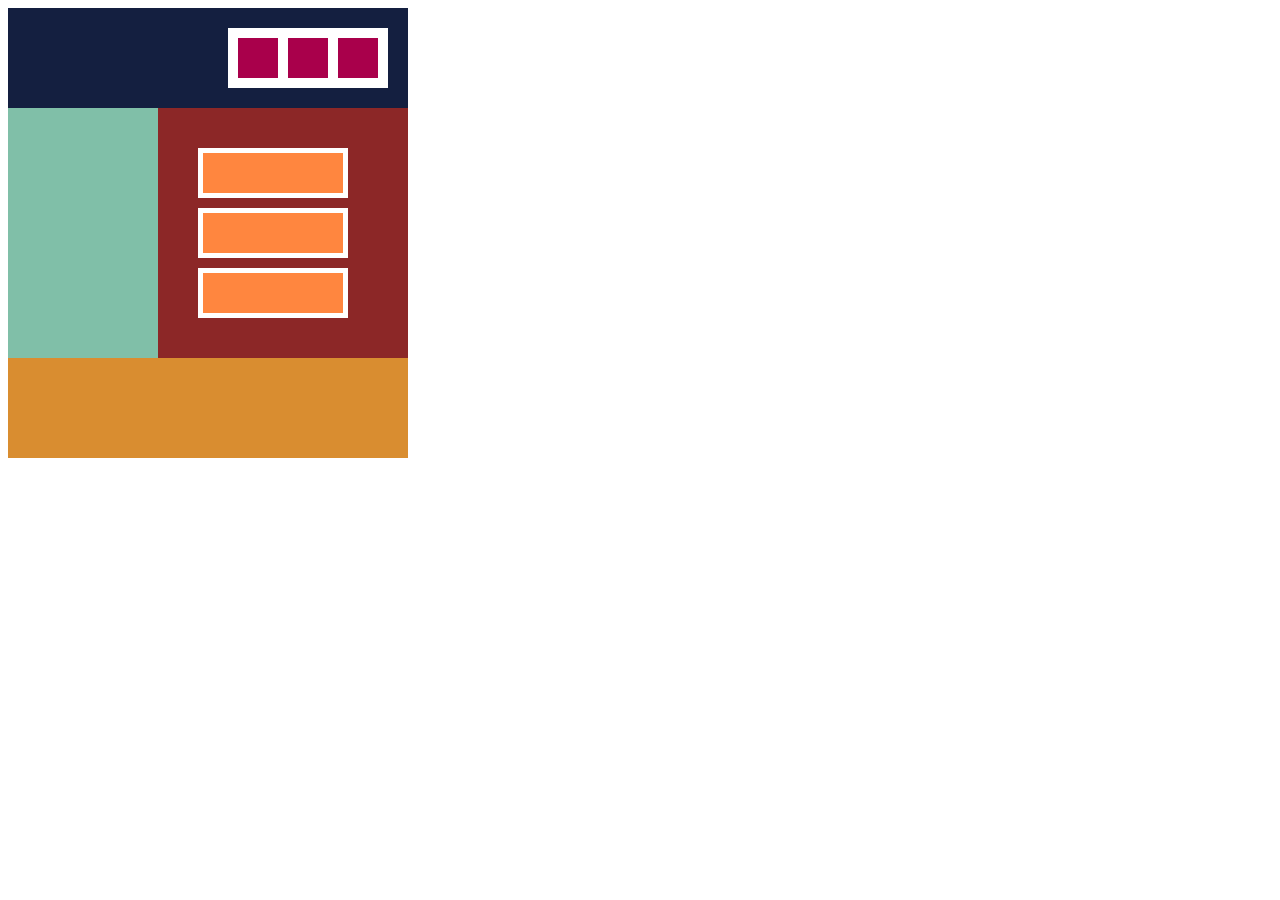
<file: PHPjob/DivPuzzle3/index.html>
<!DOCTYPE html>
<html lang="en">
<head>
    <meta charset="UTF-8">
    <meta http-equiv="X-UA-Compatible" content="IE=edge">
    <meta name="viewport" content="width=device-width, initial-scale=1.0">
    <title>DIV PUZZLE 3</title>
    <link rel="stylesheet" href="css/style.css">
    <link rel="stylesheet" href="css/smartStyle.css">
</head>
<body>
    <div class="header">
        <div class="boxA">
            <div class="box1"></div>
            <div class="box1"></div>
            <div class="box1"></div>
        </div>
    </div>
    <div class="main clearfix">
        <div class="left"></div>
        <div class="right">
            <div class="box2"></div>
            <div class="box2"></div>
            <div class="box2"></div>
        </div>
    </div>
    <div class="fooder"></div>
</body>
</html>
</file>
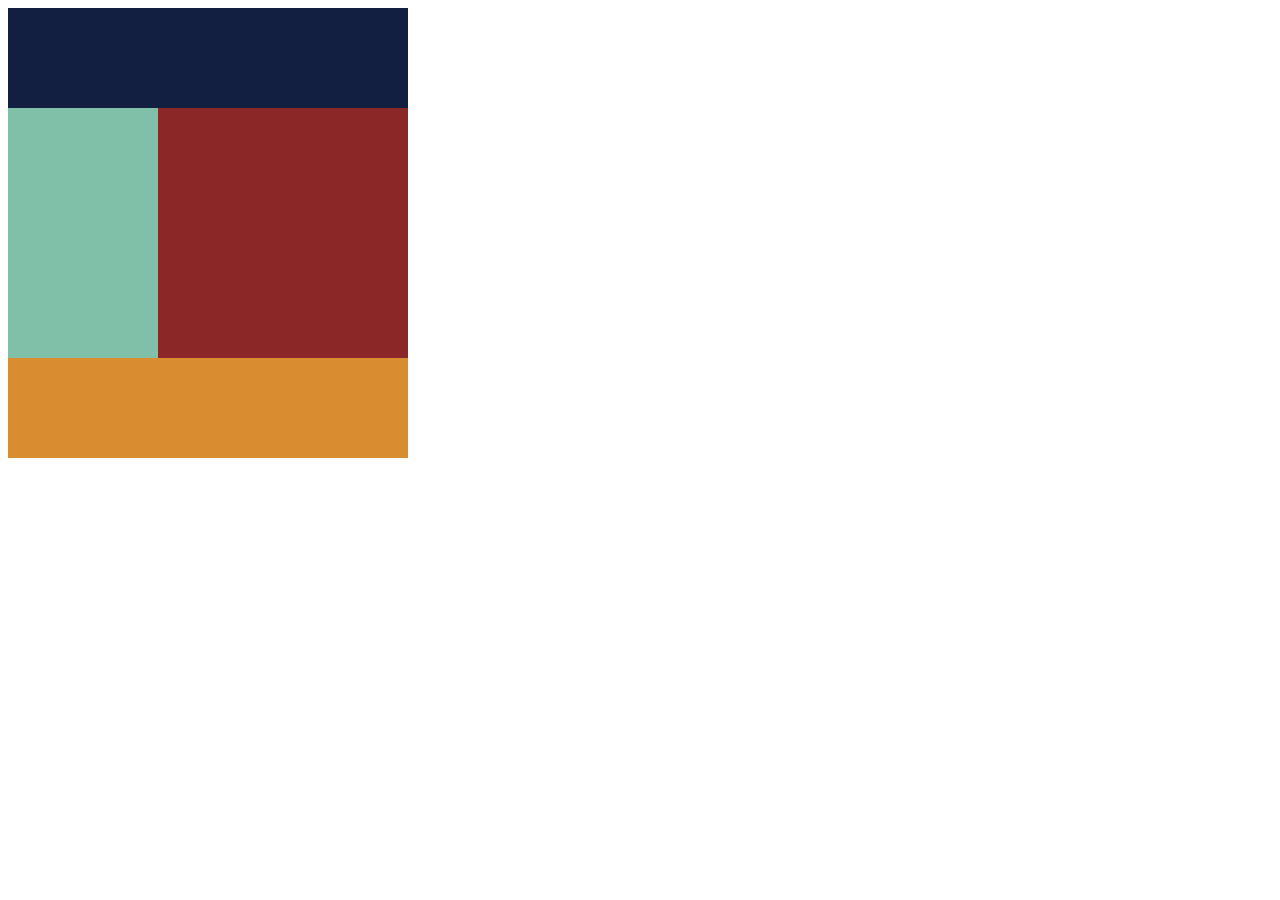
<file: PHPjob/2-1second/top1.html>
<!DOCTYPE html>
<html lang="en">
<head>
    <meta charset="UTF-8">
    <meta http-equiv="X-UA-Compatible" content="IE=edge">
    <meta name="viewport" content="width=device-width, initial-scale=1.0">
    <title>第2章チェックテスト</title>
    <link rel="stylesheet" href="style1.css">
    <link rel="stylesheet" href="smartStyle1.css">
</head>
<body>
    <div class="header"></div>
    <div class="main clearfix">
        <div class="left"></div>
        <div class="right"></div>
    </div>
    <div class="footer"></div>
</body>
</html>
</file>
<file: PHPjob/DivPuzzle3/css/style.css>
.clearfix::after {
    content: "";
    display: block;
    clear: both;
}

.header {
    width: 400px;
    height: 100px;
    background-color: #141f40;
}

.boxA {
    width: 160px;
    height: 60px;
    background-color: white;
    position: relative;
    top: 20px;
    left: 220px;
}

.box1 {
    width: 40px;
    height: 40px;
    background-color: #a9004b;
    float: right;
    position:relative;
    margin: 10px 10px 10px 0px;
}

.main {
}

.left {
    width: 150px;
    height: 250px;
    background-color: #80bfa8;
    float: left;
}

.right {
    width: 250px;
    height: 250px;
    background-color: #8c2727;
    float: left;
}

.box2 {
    width: 140px;
    height: 40px;
    background-color: #ff863f;
    border: 5px solid;
    border-color: white;
    position: relative;
    top: 40px;
    bottom: 5px;
    margin: 0px auto 10px 40px;
}

.fooder {
    width: 400px;
    height: 100px;
    background-color: #d98d30;
}
</file>
<file: PHPjob/DivPuzzle3/css/smartStyle.css>
@media screen and (max-width: 479px) {
    
    .header {
        width: 200px;
        height: 200px;
    }

    .boxA {
        width: 60px;
        height: 160px;
    
        left: 70px;
    }

    .box1 {
        float: none;
        top: 10px;
        left: 10px;
    }

    .left {
        width: 200px;
        height: 100px;
        float: none;
    }

    .right {
        width: 200px;
        height: 180px;
        float: none;
    }

    .box2 {
        height: 30px;
        top: 20px;
        margin: 0px auto 10px 30px;
    }

    .fooder {
        width: 200px;
    }

}
</file>
<file: PHPjob/2-1second/style1.css>
.clearfix::after {
    content: '';
    display: block;
    clear: both;
}

.header {
    width: 400px;
    height: 100px;
    background-color: #121f40;
}

.left {
    width: 150px;
    height: 250px;
    background-color: #80bfa8;
    float: left;
}

.right {
    width: 250px;
    height: 250px;
    background-color: #8c2727;
    float: left;
}

.footer {
    width: 400px;
    height: 100px;
    background-color: #d98d30;
}
</file>
<file: PHPjob/2-1second/smartStyle1.css>
@media screen and (max-width: 767px) {
    
    .header {
        width: 250px;
    }

    .right {
        width: 100px;
    }

    .footer {
        width: 250px;
    }

}

@media screen and (max-width: 479px) {
    
    .header {
        width: 150px;
    }

    .left {
        width: 150px;
        float: none;
    }

    .right {
        width: 150px;
        float: none;
    }

    .footer {
        width: 150px;
    }

}
</file>
